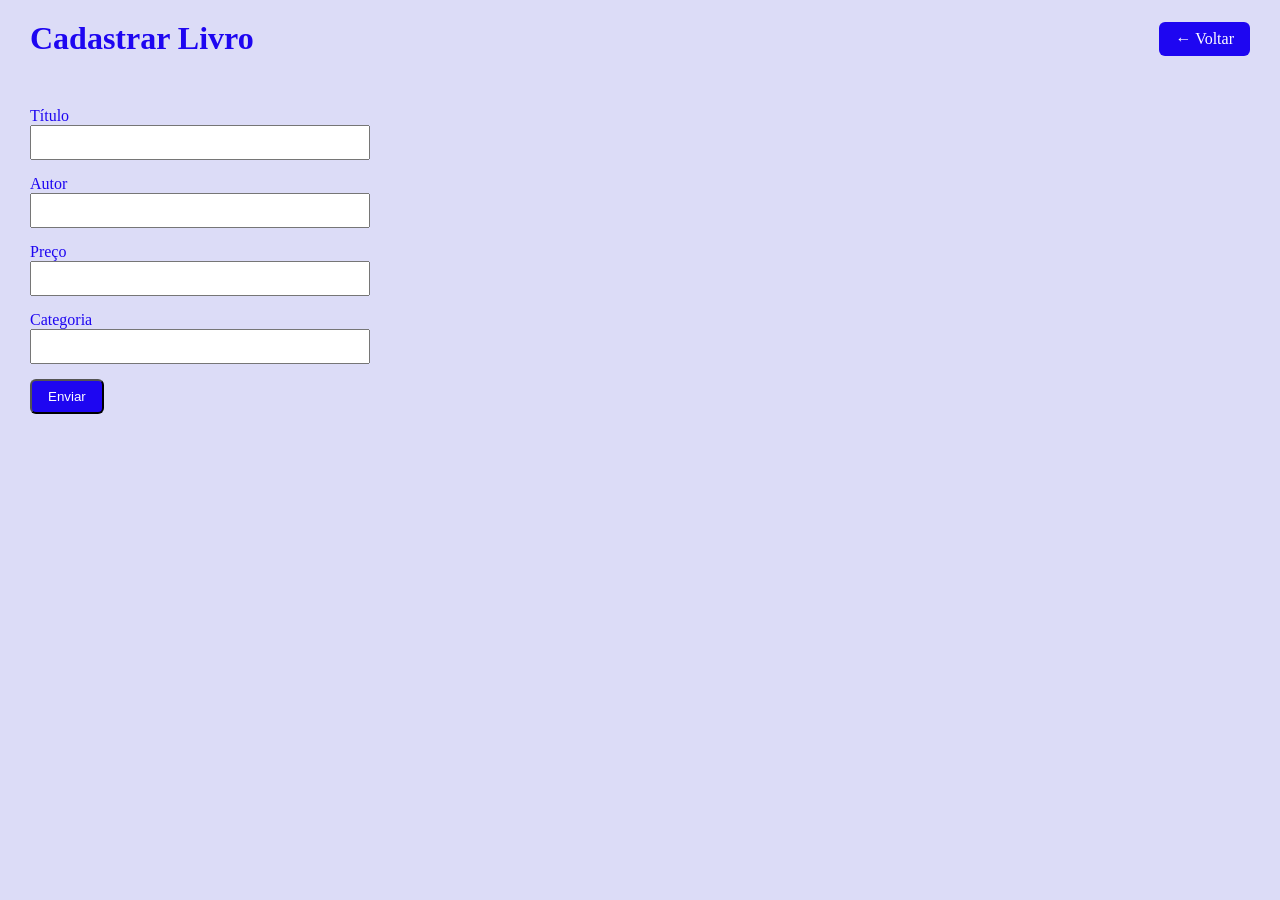
<file: cadastro.html>
<!DOCTYPE html>
<html lang="pt-br">
<head>
  <meta charset="UTF-8">
  <title>Cadastrar Livro</title>
  <link rel="stylesheet" href="estilo.css">
</head>
<body>
  <header>
    <h1>Cadastrar Livro</h1>
    <a href="index.php" class="btn-novo">← Voltar</a>
  </header>

  <form action="processadados.php" method="POST" style="padding: 30px; max-width: 400px;">
    <label>Título</label><br>
    <input type="text" name="titulo" required style="width:100%; margin-bottom:15px; padding:8px;"><br>

    <label>Autor</label><br>
    <input type="text" name="autor" required style="width:100%; margin-bottom:15px; padding:8px;"><br>

    <label>Preço</label><br>
    <input type="number" name="preco" step="0.01" required style="width:100%; margin-bottom:15px; padding:8px;"><br>

    <label>Categoria</label><br>
    <input type="text" name="categoria" style="width:100%; margin-bottom:15px; padding:8px;"><br>

    <button type="submit" class="btn-novo">Enviar</button>
  </form>
</body>
</html>
</file>
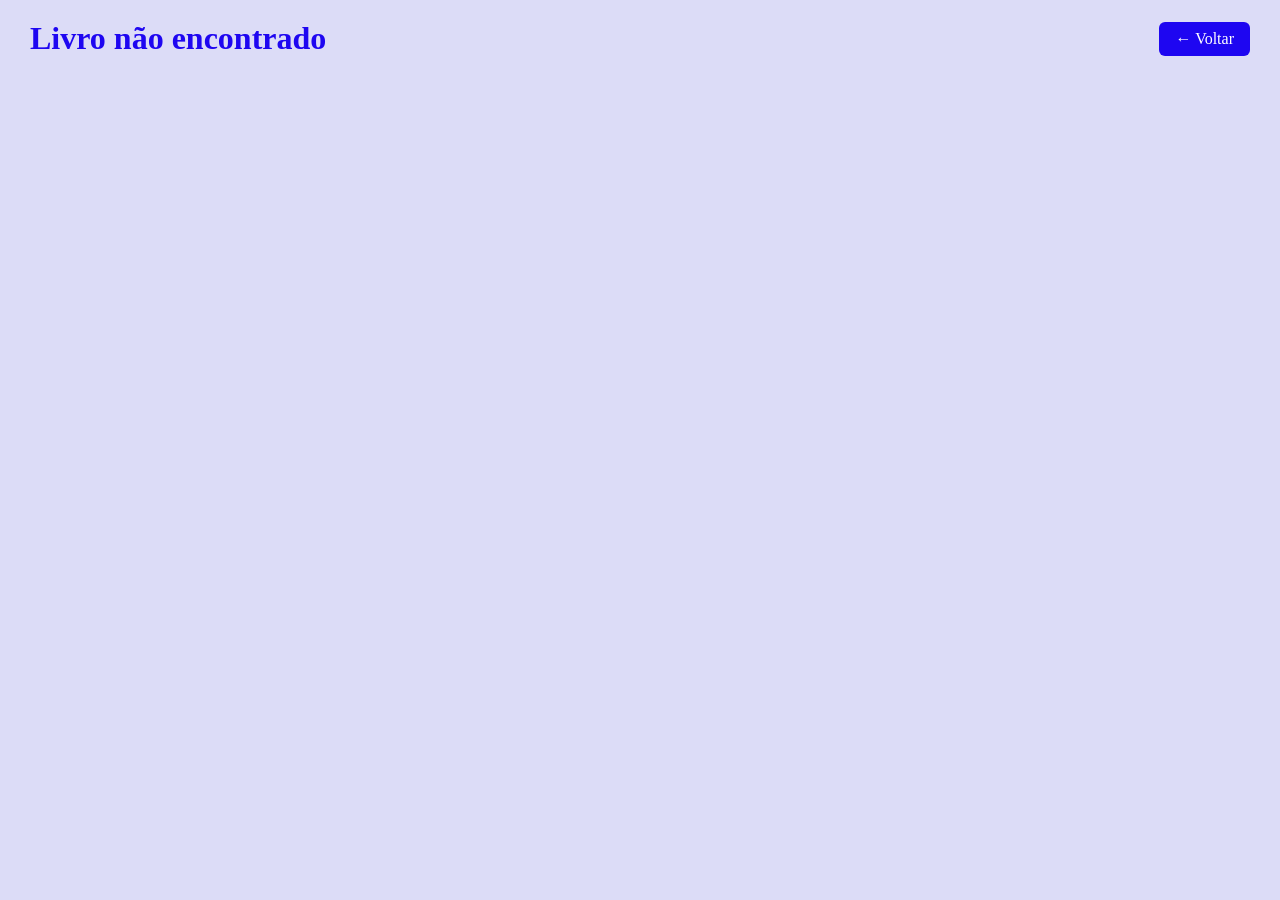
<file: leitura.html>
<!DOCTYPE html>
<html lang="pt-br">
<head>
  <meta charset="UTF-8">
  <title>Leitura</title>
  <link rel="stylesheet" href="estilo.css">
</head>
<body>
  <header>
    <h1 id="titulo-livro">Carregando...</h1>
    <a href="index.html" class="btn-novo">← Voltar</a>
  </header>

  <iframe id="pdf-livro" style="width: 100%; height: 90vh; border: none;"></iframe>

  <script>
    const livros = {
      1: { titulo: "Dom Quixote", pdf: "livros/livro5.pdf" },
      2: { titulo: "Branca de Neve", pdf: "livros/livro1.pdf" },
      3: { titulo: "O Senhor dos Aneis", pdf: "livros/livro2.pdf" },
      4: { titulo: "As Crônicas de Nárnia", pdf: "livros/livro3.pdf"},
      5: { titulo: "A Culpa é das Estrelas", pdf: "livros/livro4.pdf"},
    };

    const params = new URLSearchParams(window.location.search);
    const id = params.get("livro");
    const livro = livros[id];

    if (livro) {
      document.getElementById("titulo-livro").textContent = livro.titulo;
      document.getElementById("pdf-livro").src = livro.pdf;
    } else {
      document.getElementById("titulo-livro").textContent = "Livro não encontrado";
    }
  </script>
</body>
</html>
</file>
<file: estilo.css>
* { box-sizing: border-box; margin: 0; padding: 0; }

body {
  background: #dcdcf7;
  color: #1e06f1;
   font-family: "UnifrakturMaguntia", "Old English Text MT", serif;
  overflow: hidden; /* evita barra de rolagem por causa do elemento quicando */
}

#bouncer {
  position: fixed;
  top: 0;
  left: 0;
  font-size: 80px;
  font-family: "UnifrakturMaguntia", "Old English Text MT", serif;
  color: #1e06f1;
  text-shadow: 0 0 10px rgba(0, 38, 255, 0.6);
  z-index: -1;
  pointer-events: none;
  user-select: none;
}

header {
  display: flex;
  justify-content: space-between;
  align-items: center;
  padding: 20px 30px;
}

.btn-novo {
  background: #1e06f1;
  color: #fff;
  padding: 8px 16px;
  border-radius: 6px;
  text-decoration: none;
}

.grid-livros {
  display: grid;
  grid-template-columns: repeat(auto-fill, minmax(200px, 1fr));
  gap: 20px;
  padding: 0 30px 30px;
}

.card-livro {
  position: relative;
  background: #f7f1f1;
  border: 2px solid #1e06f1;
  border-radius: 10px;
  overflow: hidden;
}

.card-livro img {
  width: 100%;
  height: 240px;
  object-fit: cover;
  display: block;
}

.btn-excluir, .btn-favorito {
  position: absolute;
  top: 8px;
  background: rgba(0,0,0,0.6);
  border: none;
  color: #fff;
  border-radius: 50%;
  width: 32px;
  height: 32px;
  cursor: pointer;
  z-index: 2;
}

.btn-excluir { left: 8px; }
.btn-favorito { right: 8px; color: #e63946; }

.info {
  padding: 10px;
}

.nota {
  font-size: 0.85em;
  color: #ffd60a;
}

.info h3 {
  font-size: 1em;
  margin: 4px 0;
}

.info p {
  font-size: 0.8em;
  color: #aaa;
}
</file>
